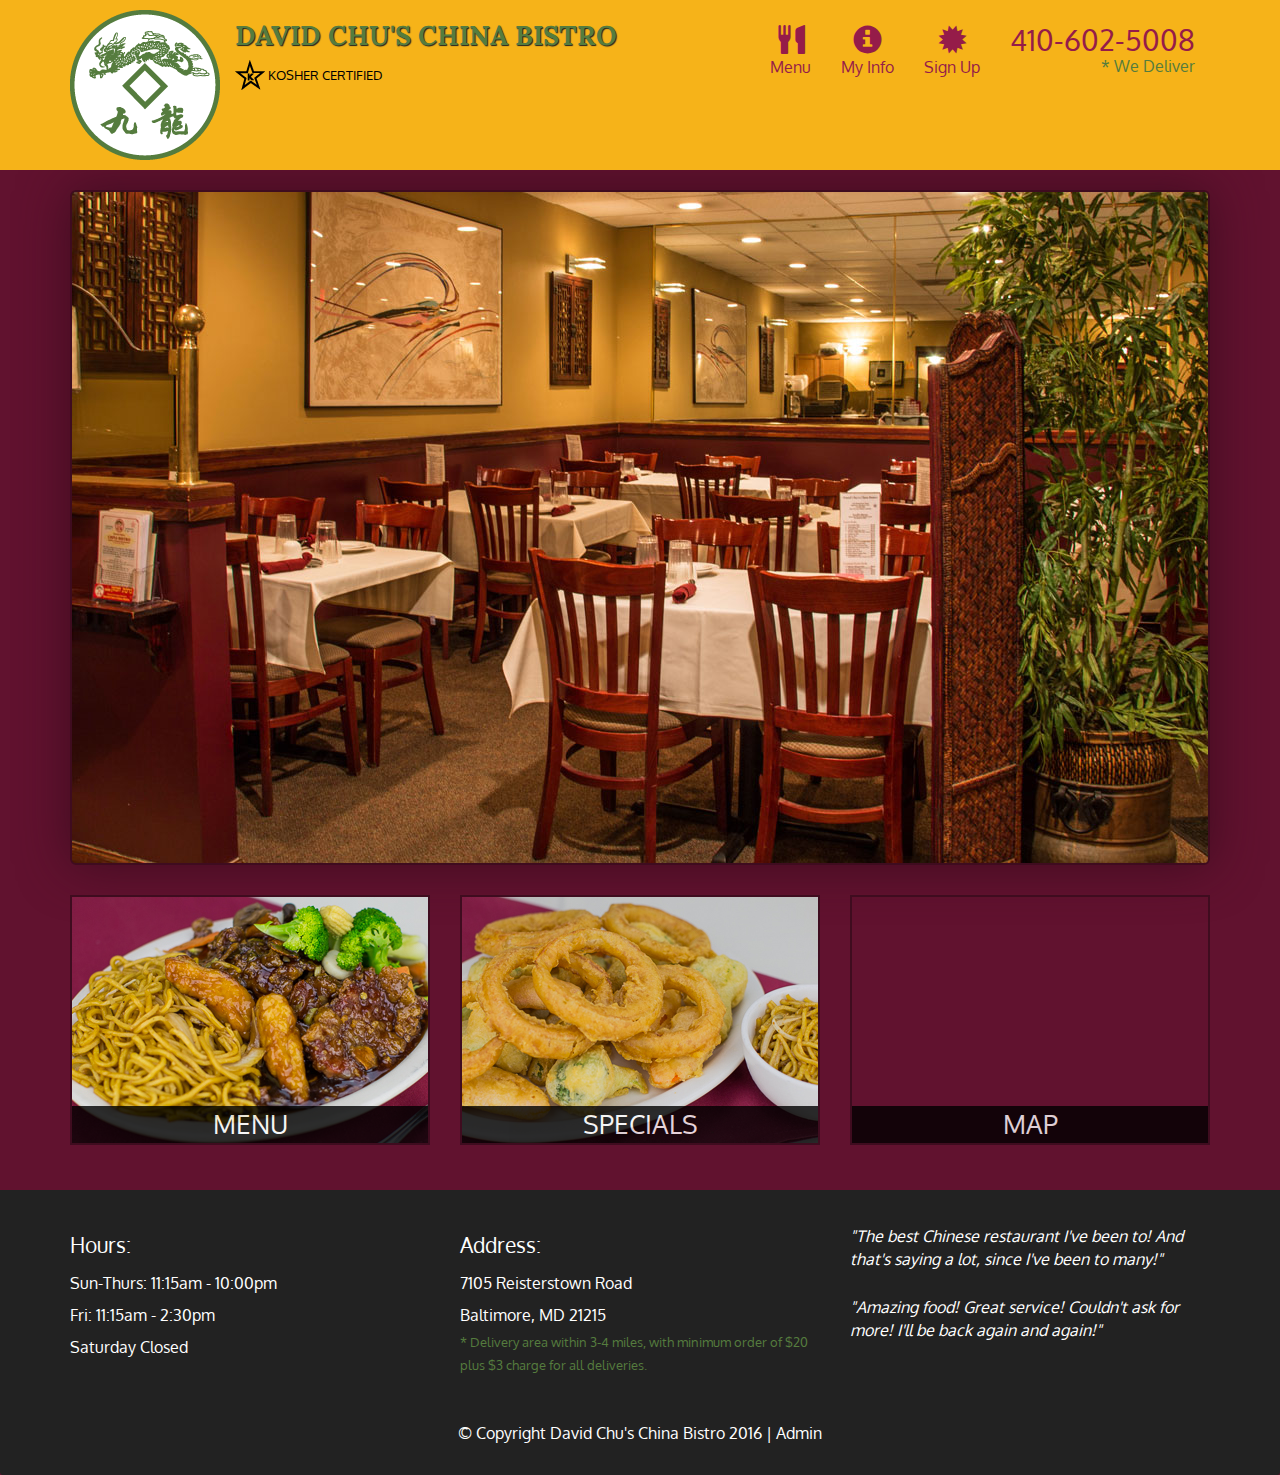
<file: module10-solution/index.html>
<!DOCTYPE html>
<html lang="en">

<head>
  <meta charset="utf-8">
  <meta http-equiv="X-UA-Compatible" content="IE=edge">
  <meta name="viewport" content="width=device-width, initial-scale=1">
  <title>David Chu's China Bistro</title>
  <link href='https://fonts.googleapis.com/css?family=Oxygen:400,300,700' rel='stylesheet' type='text/css'>
  <link href='https://fonts.googleapis.com/css?family=Lora' rel='stylesheet' type='text/css'>
  <link rel="stylesheet" href="css/bootstrap.min.css">
  <link rel="stylesheet" href="css/restaurant.css">
  <link rel="stylesheet" href="css/common.css">
</head>

<body ng-app="restaurant" ng-strict-di>

  <!-- Fixed position loading indicator -->
  <loading class="loading-indicator"></loading>

  <header>
    <nav id="header-nav" class="navbar navbar-default">
      <div class="container">
        <div class="navbar-header">
          <a href="index.html" class="pull-left visible-md visible-lg">
            <div id="logo-img" alt="Logo image"></div>
          </a>

          <div class="navbar-brand">
            <a href="index.html">
              <h1>David Chu's China Bistro</h1>
            </a>
            <p>
              <img src="images/star-k-logo.png" alt="Kosher certification">
              <span>Kosher Certified</span>
            </p>
          </div>

          <button id="navbarToggle" type="button" class="navbar-toggle collapsed" data-toggle="collapse"
            data-target="#collapsable-nav" aria-expanded="false">
            <span class="sr-only">Toggle navigation</span>
            <span class="icon-bar"></span>
            <span class="icon-bar"></span>
            <span class="icon-bar"></span>
          </button>
        </div>

        <div id="collapsable-nav" class="collapse navbar-collapse">
          <ul id="nav-list" class="nav navbar-nav navbar-right">
            <li id="navHomeButton" class="visible-xs">
              <a href="index.html">
                <span class="glyphicon glyphicon-home"></span> Home</a>
            </li>
            <li id="navMenuButton" ui-sref-active="active">
              <a ui-sref="public.menu">
                <span class="glyphicon glyphicon-cutlery"></span><br class="hidden-xs"> Menu</a>
            </li>
            <li>
              <a ui-sref="public.myinfo">
                <span class="glyphicon glyphicon-info-sign"></span><br class="hidden-xs"> My Info</a>
            </li>
            <li>
              <a ui-sref="public.signup">
                <span class="glyphicon glyphicon-certificate"></span><br class="hidden-xs"> Sign Up</a>
            </li>
            <li id="phone" class="hidden-xs">
              <a href="tel:410-602-5008">
                <span>410-602-5008</span></a>
              <div>* We Deliver</div>
            </li>
          </ul><!-- #nav-list -->
        </div><!-- .collapse .navbar-collapse -->
      </div><!-- .container -->
    </nav><!-- #header-nav -->
  </header>

  <div id="call-btn" class="visible-xs">
    <a class="btn" href="tel:410-602-5008">
      <span class="glyphicon glyphicon-earphone"></span>
      410-602-5008
    </a>
  </div>
  <div id="xs-deliver" class="text-center visible-xs">* We Deliver</div>

  <ui-view>
    <div class="text-center initial-loading">
      <h2>Loading Site...</h2>
    </div>
  </ui-view>

  <footer class="panel-footer">
    <div class="container">
      <div class="row">
        <section id="hours" class="col-sm-4">
          <span>Hours:</span><br>
          Sun-Thurs: 11:15am - 10:00pm<br>
          Fri: 11:15am - 2:30pm<br>
          Saturday Closed
          <hr class="visible-xs">
        </section>
        <section id="address" class="col-sm-4">
          <span>Address:</span><br>
          7105 Reisterstown Road<br>
          Baltimore, MD 21215
          <p>* Delivery area within 3-4 miles, with minimum order of $20 plus $3 charge for all deliveries.</p>
          <hr class="visible-xs">
        </section>
        <section id="testimonials" class="col-sm-4">
          <p>"The best Chinese restaurant I've been to! And that's saying a lot, since I've been to many!"</p>
          <p>"Amazing food! Great service! Couldn't ask for more! I'll be back again and again!"</p>
        </section>
      </div>
      <div class="text-center">
        &copy; Copyright David Chu's China Bistro 2016 |
        <a ui-sref="admin.auth">Admin</a></div>
    </div>
  </footer>

  <!-- Libs -->
  <script src="lib/jquery-2.1.4.min.js"></script>
  <script src="lib/bootstrap.min.js"></script>
  <script src="lib/angular.min.js"></script>
  <script src="lib/angular-ui-router.min.js"></script>

  <!-- Main Restaurant Module -->
  <script src="src/restaurant.module.js"></script>

  <!-- Common Module -->
  <script src="src/common/common.module.js"></script>
  <script src="src/common/loading/loading.component.js"></script>
  <script src="src/common/loading/loading.interceptor.js"></script>
  <script src="src/common/menu.service.js"></script>
  <script src="src/common/user.service.js"></script>

  <!-- Public Module -->
  <script src="src/public/public.module.js"></script>
  <script src="src/public/public.routes.js"></script>
  <script src="src/public/menu/menu.controller.js"></script>
  <script src="src/public/menu-category/menu-category.component.js"></script>
  <script src="src/public/menu-items/menu-items.controller.js"></script>
  <script src="src/public/menu-item/menu-item.component.js"></script>
  <script src="src/public/signup/signup.controller.js"></script>
  <script src="src/public/signup/favorite-dish.directive.js"></script>
  <script src="src/public/my-info/my-info.controller.js"></script>

</body>

</html>
</file>
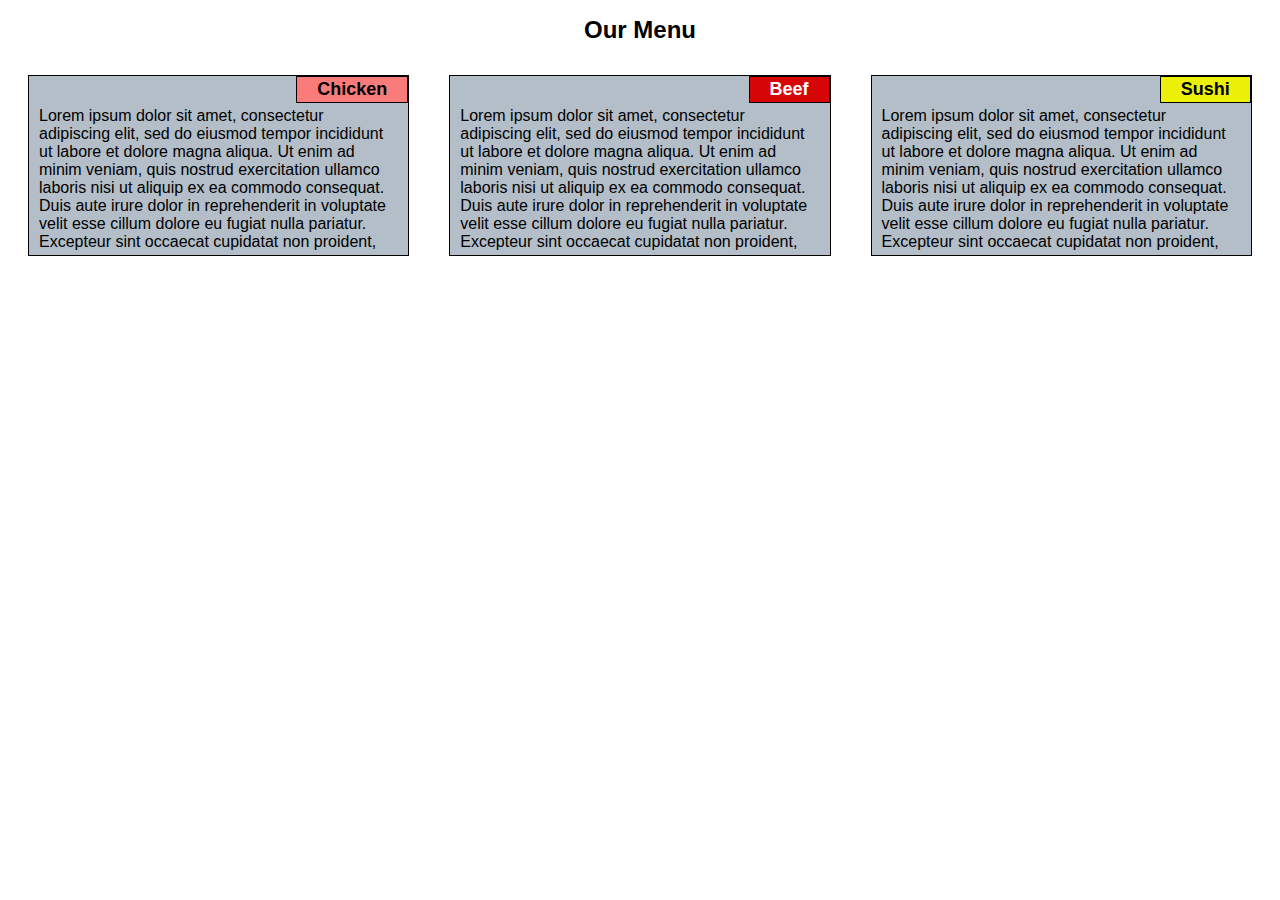
<file: module2-solution/index.html>
<!DOCTYPE html>
<html lang="en">

<head>
    <meta charset="utf-8">
    <meta name="viewport" content="width=device-width, initial-scale=1">
    <title>Assignment Solution for Module 2</title>
    <link rel="stylesheet" href="css/styles.css">
</head>

<body>
    <h1 class="title">Our Menu</h1>
    <h1 class="mobile-title">Categories</h1>
    <div class="row">
        <div class="col col-lg-4 col-md-6 col-sm-12">
            <section>
                <h2 class="header-1">Chicken<span class="mobile-header"> seasoned, breaded, pan fried, and wrapped in bacon with asparagus</span></h2>
                <p class="content">Lorem ipsum dolor sit amet, consectetur adipiscing elit, sed do eiusmod tempor
                    incididunt ut labore et dolore magna aliqua. Ut enim ad minim veniam, quis nostrud exercitation
                    ullamco laboris nisi ut aliquip ex ea commodo consequat. Duis aute irure dolor in reprehenderit in
                    voluptate velit esse cillum dolore eu fugiat nulla pariatur. Excepteur sint occaecat cupidatat non
                    proident, sunt in culpa qui officia deserunt mollit anim id est laborum.Lorem ipsum dolor sit amet, consectetur adipiscing elit, sed do eiusmod tempor
                    incididunt ut labore et dolore magna aliqua. Ut enim ad minim veniam, quis nostrud exercitation
                    ullamco laboris nisi ut aliquip ex ea commodo consequat. Duis aute irure dolor in reprehenderit in
                    voluptate velit esse cillum dolore eu fugiat nulla pariatur. Excepteur sint occaecat cupidatat non
                    proident, sunt in culpa qui officia deserunt mollit anim id est laborum. Lorem ipsum dolor sit amet, consectetur adipiscing elit, sed do eiusmod tempor
                    incididunt ut labore et dolore magna aliqua. Ut enim ad minim veniam, quis nostrud exercitation
                    ullamco laboris nisi ut aliquip ex ea commodo consequat. Duis aute irure dolor in reprehenderit in
                    voluptate velit esse cillum dolore eu fugiat nulla pariatur. Excepteur sint occaecat cupidatat non
                    proident, sunt in culpa qui officia deserunt mollit anim id est laborum.Lorem ipsum dolor sit amet, consectetur adipiscing elit, sed do eiusmod tempor
                    incididunt ut labore et dolore magna aliqua. Ut enim ad minim veniam, quis nostrud exercitation
                    ullamco laboris nisi ut aliquip ex ea commodo consequat. Duis aute irure dolor in reprehenderit in
                    voluptate velit esse cillum dolore eu fugiat nulla pariatur. Excepteur sint occaecat cupidatat non
                    proident, sunt in culpa qui officia deserunt mollit anim id est laborum.</p>
            </section>
        </div>
        <div class="col col-lg-4 col-md-6 col-sm-12">
            <section>
                <h2 class="header-2">Beef<span class="mobile-header"> marinated and seasoned with garlic and parmesan cheese mashed potatoes</span></h2>
                <p class="content">Lorem ipsum dolor sit amet, consectetur adipiscing elit, sed do eiusmod tempor
                    incididunt ut labore et dolore magna aliqua. Ut enim ad minim veniam, quis nostrud exercitation
                    ullamco laboris nisi ut aliquip ex ea commodo consequat. Duis aute irure dolor in reprehenderit in
                    voluptate velit esse cillum dolore eu fugiat nulla pariatur. Excepteur sint occaecat cupidatat non
                    proident, sunt in culpa qui officia deserunt mollit anim id est laborum.Lorem ipsum dolor sit amet, consectetur adipiscing elit, sed do eiusmod tempor
                    incididunt ut labore et dolore magna aliqua. Ut enim ad minim veniam, quis nostrud exercitation
                    ullamco laboris nisi ut aliquip ex ea commodo consequat. Duis aute irure dolor in reprehenderit in
                    voluptate velit esse cillum dolore eu fugiat nulla pariatur. Excepteur sint occaecat cupidatat non
                    proident, sunt in culpa qui officia deserunt mollit anim id est laborum. Lorem ipsum dolor sit amet, consectetur adipiscing elit, sed do eiusmod tempor
                    incididunt ut labore et dolore magna aliqua. Ut enim ad minim veniam, quis nostrud exercitation
                    ullamco laboris nisi ut aliquip ex ea commodo consequat. Duis aute irure dolor in reprehenderit in
                    voluptate velit esse cillum dolore eu fugiat nulla pariatur. Excepteur sint occaecat cupidatat non
                    proident, sunt in culpa qui officia deserunt mollit anim id est laborum.Lorem ipsum dolor sit amet, consectetur adipiscing elit, sed do eiusmod tempor
                    incididunt ut labore et dolore magna aliqua. Ut enim ad minim veniam, quis nostrud exercitation
                    ullamco laboris nisi ut aliquip ex ea commodo consequat. Duis aute irure dolor in reprehenderit in
                    voluptate velit esse cillum dolore eu fugiat nulla pariatur. Excepteur sint occaecat cupidatat non
                    proident, sunt in culpa qui officia deserunt mollit anim id est laborum.</p>
            </section>
        </div>
        <div class="col col-lg-4 col-md-12 col-sm-12">
            <section>
                <h2 class="header-3">Sushi<span class="mobile-header"> wrapped in brown rice with salmon and eggs on top</span></h2>
                <p class="content">Lorem ipsum dolor sit amet, consectetur adipiscing elit, sed do eiusmod tempor
                    incididunt ut labore et dolore magna aliqua. Ut enim ad minim veniam, quis nostrud exercitation
                    ullamco laboris nisi ut aliquip ex ea commodo consequat. Duis aute irure dolor in reprehenderit in
                    voluptate velit esse cillum dolore eu fugiat nulla pariatur. Excepteur sint occaecat cupidatat non
                    proident, sunt in culpa qui officia deserunt mollit anim id est laborum.Lorem ipsum dolor sit amet, consectetur adipiscing elit, sed do eiusmod tempor
                    incididunt ut labore et dolore magna aliqua. Ut enim ad minim veniam, quis nostrud exercitation
                    ullamco laboris nisi ut aliquip ex ea commodo consequat. Duis aute irure dolor in reprehenderit in
                    voluptate velit esse cillum dolore eu fugiat nulla pariatur. Excepteur sint occaecat cupidatat non
                    proident, sunt in culpa qui officia deserunt mollit anim id est laborum. Lorem ipsum dolor sit amet, consectetur adipiscing elit, sed do eiusmod tempor
                    incididunt ut labore et dolore magna aliqua. Ut enim ad minim veniam, quis nostrud exercitation
                    ullamco laboris nisi ut aliquip ex ea commodo consequat. Duis aute irure dolor in reprehenderit in
                    voluptate velit esse cillum dolore eu fugiat nulla pariatur. Excepteur sint occaecat cupidatat non
                    proident, sunt in culpa qui officia deserunt mollit anim id est laborum.Lorem ipsum dolor sit amet, consectetur adipiscing elit, sed do eiusmod tempor
                    incididunt ut labore et dolore magna aliqua. Ut enim ad minim veniam, quis nostrud exercitation
                    ullamco laboris nisi ut aliquip ex ea commodo consequat. Duis aute irure dolor in reprehenderit in
                    voluptate velit esse cillum dolore eu fugiat nulla pariatur. Excepteur sint occaecat cupidatat non
                    proident, sunt in culpa qui officia deserunt mollit anim id est laborum.</p>
            </section>
        </div>
    </div>
</body>

</html>
</file>
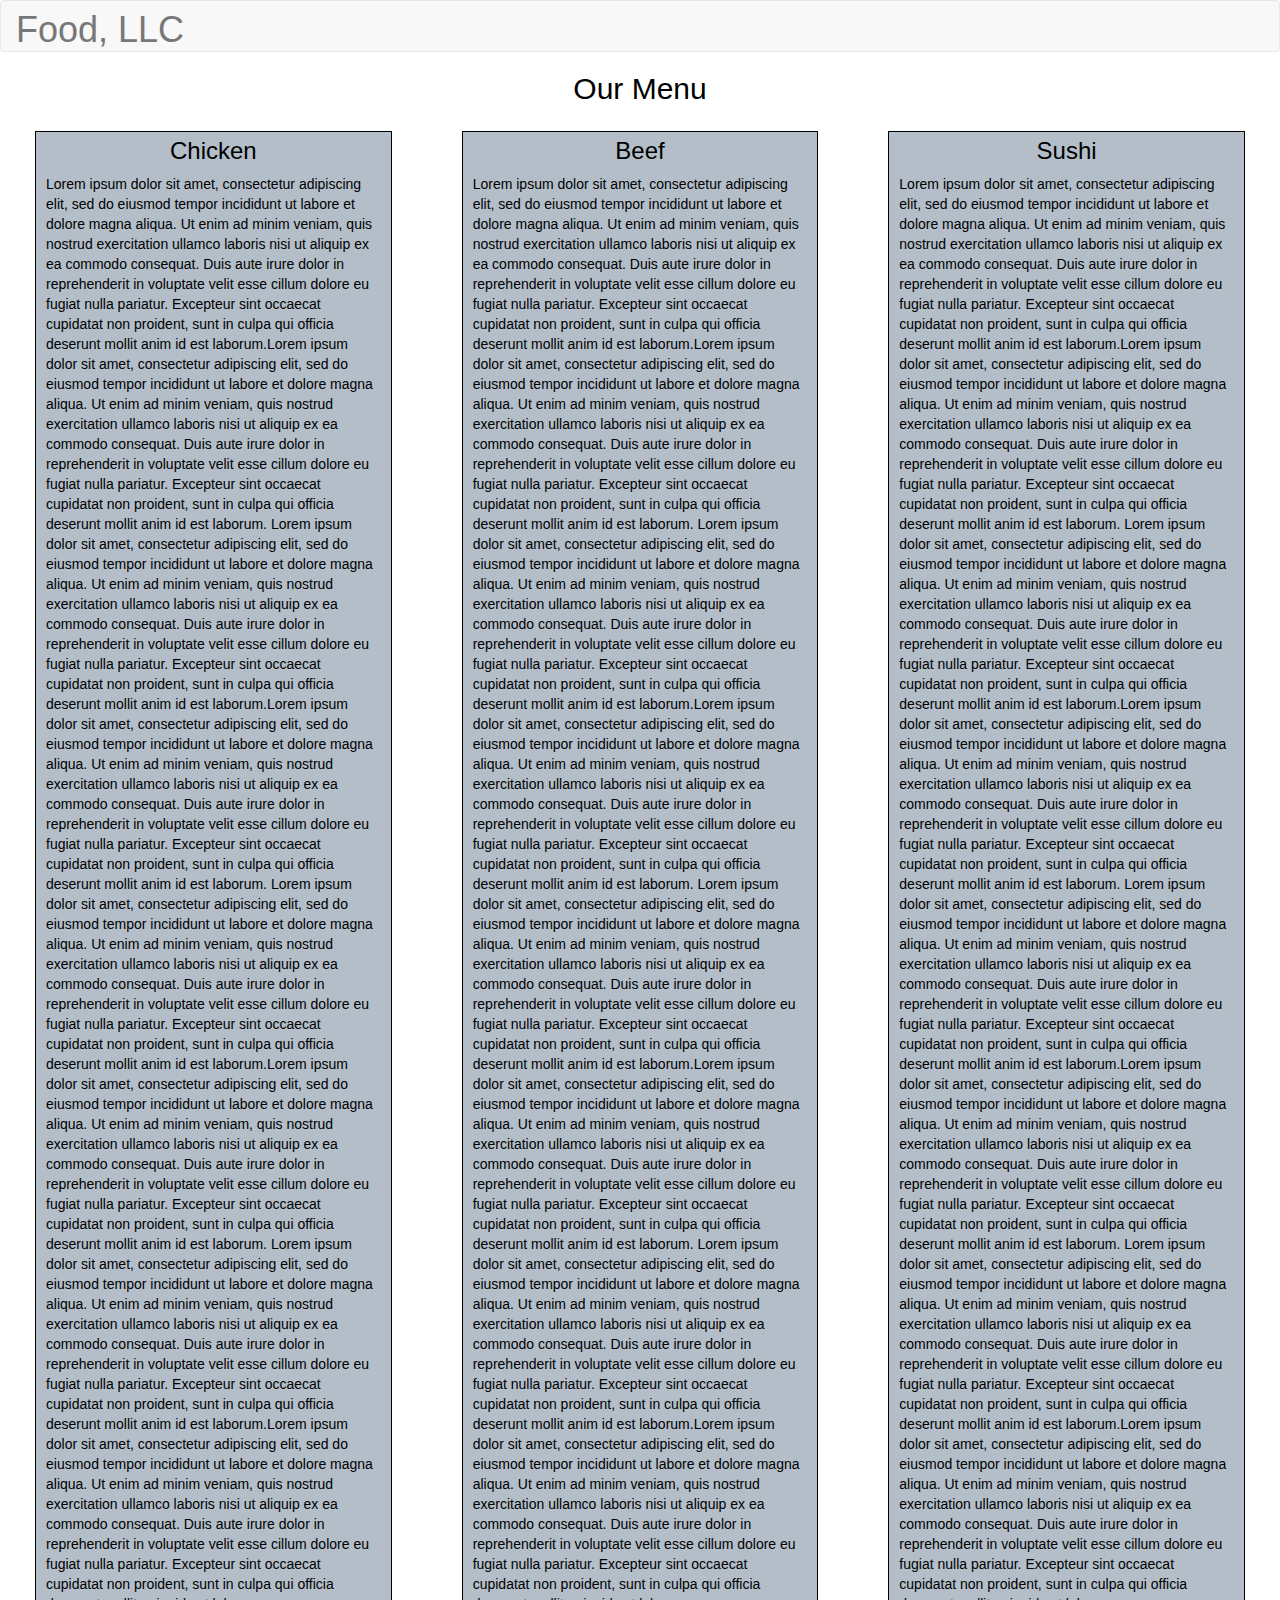
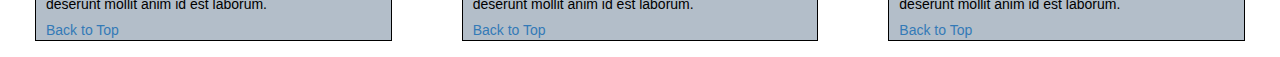
<file: module3-solution/index.html>
<!DOCTYPE html>
<html lang="en">

<head>
    <meta charset="utf-8">
    <meta http-equiv="X-UA-Compatible" content="IE=edge">
    <meta name="viewport" content="width=device-width, initial-scale=1">
    <title>Assignment 3 Solution</title>
    <link rel="stylesheet" href="css/bootstrap.min.css">
    <link rel="stylesheet" href="css/styles.css">
</head>

<body>
    <header>
        <nav class="navbar navbar-default">
            <div class="container-fluid">
                <div class="navbar-header">
                    <div class="navbar-brand">
                        <h1>Food, LLC</h1>
                    </div>
                    <button type="button" class="navbar-toggle collapsed visible-xs" data-toggle="collapse"
                        data-target="#collapsable-nav" aria-expanded="false">
                        <span class="sr-only">Toggle navigation</span>
                        <span class="icon-bar"></span>
                        <span class="icon-bar"></span>
                        <span class="icon-bar"></span>
                    </button>
                </div>
                <div id="collapsable-nav" class="collapse navbar-collapse">
                    <ul id="nav-list" class="nav navbar-nav navbar-right visible-xs">
                        <li>
                            <a href="#header-chicken" class="text-center">Chicken</a>
                            <hr>
                        </li>
                        <li>
                            <a href="#header-beef" class="text-center">Beef</a>
                            <hr>
                        </li>
                        <li>
                            <a href="#header-sushi" class="text-center">Sushi</a>
                        </li>
                    </ul>
                </div>
            </div>
        </nav>
    </header>

    <div class="container-fluid">
        <h2 id="header-menu" class="text-center">Our Menu</h2>
        <div class="row">
            <div class="col-md-4 col-sm-6 col-xs-12">
                <section>
                    <h3 id="header-chicken" class="text-center">Chicken</h3>
                    <p>Lorem ipsum dolor sit amet, consectetur adipiscing elit, sed do eiusmod tempor
                        incididunt ut labore et dolore magna aliqua. Ut enim ad minim veniam, quis nostrud exercitation
                        ullamco laboris nisi ut aliquip ex ea commodo consequat. Duis aute irure dolor in reprehenderit
                        in
                        voluptate velit esse cillum dolore eu fugiat nulla pariatur. Excepteur sint occaecat cupidatat
                        non
                        proident, sunt in culpa qui officia deserunt mollit anim id est laborum.Lorem ipsum dolor sit
                        amet,
                        consectetur adipiscing elit, sed do eiusmod tempor
                        incididunt ut labore et dolore magna aliqua. Ut enim ad minim veniam, quis nostrud exercitation
                        ullamco laboris nisi ut aliquip ex ea commodo consequat. Duis aute irure dolor in reprehenderit
                        in
                        voluptate velit esse cillum dolore eu fugiat nulla pariatur. Excepteur sint occaecat cupidatat
                        non
                        proident, sunt in culpa qui officia deserunt mollit anim id est laborum. Lorem ipsum dolor sit
                        amet,
                        consectetur adipiscing elit, sed do eiusmod tempor
                        incididunt ut labore et dolore magna aliqua. Ut enim ad minim veniam, quis nostrud exercitation
                        ullamco laboris nisi ut aliquip ex ea commodo consequat. Duis aute irure dolor in reprehenderit
                        in
                        voluptate velit esse cillum dolore eu fugiat nulla pariatur. Excepteur sint occaecat cupidatat
                        non
                        proident, sunt in culpa qui officia deserunt mollit anim id est laborum.Lorem ipsum dolor sit
                        amet,
                        consectetur adipiscing elit, sed do eiusmod tempor
                        incididunt ut labore et dolore magna aliqua. Ut enim ad minim veniam, quis nostrud exercitation
                        ullamco laboris nisi ut aliquip ex ea commodo consequat. Duis aute irure dolor in reprehenderit
                        in
                        voluptate velit esse cillum dolore eu fugiat nulla pariatur. Excepteur sint occaecat cupidatat
                        non
                        proident, sunt in culpa qui officia deserunt mollit anim id est laborum.
                        Lorem ipsum dolor sit amet, consectetur adipiscing elit, sed do eiusmod tempor
                        incididunt ut labore et dolore magna aliqua. Ut enim ad minim veniam, quis nostrud exercitation
                        ullamco laboris nisi ut aliquip ex ea commodo consequat. Duis aute irure dolor in reprehenderit
                        in
                        voluptate velit esse cillum dolore eu fugiat nulla pariatur. Excepteur sint occaecat cupidatat
                        non
                        proident, sunt in culpa qui officia deserunt mollit anim id est laborum.Lorem ipsum dolor sit
                        amet,
                        consectetur adipiscing elit, sed do eiusmod tempor
                        incididunt ut labore et dolore magna aliqua. Ut enim ad minim veniam, quis nostrud exercitation
                        ullamco laboris nisi ut aliquip ex ea commodo consequat. Duis aute irure dolor in reprehenderit
                        in
                        voluptate velit esse cillum dolore eu fugiat nulla pariatur. Excepteur sint occaecat cupidatat
                        non
                        proident, sunt in culpa qui officia deserunt mollit anim id est laborum. Lorem ipsum dolor sit
                        amet,
                        consectetur adipiscing elit, sed do eiusmod tempor
                        incididunt ut labore et dolore magna aliqua. Ut enim ad minim veniam, quis nostrud exercitation
                        ullamco laboris nisi ut aliquip ex ea commodo consequat. Duis aute irure dolor in reprehenderit
                        in
                        voluptate velit esse cillum dolore eu fugiat nulla pariatur. Excepteur sint occaecat cupidatat
                        non
                        proident, sunt in culpa qui officia deserunt mollit anim id est laborum.Lorem ipsum dolor sit
                        amet,
                        consectetur adipiscing elit, sed do eiusmod tempor
                        incididunt ut labore et dolore magna aliqua. Ut enim ad minim veniam, quis nostrud exercitation
                        ullamco laboris nisi ut aliquip ex ea commodo consequat. Duis aute irure dolor in reprehenderit
                        in
                        voluptate velit esse cillum dolore eu fugiat nulla pariatur. Excepteur sint occaecat cupidatat
                        non
                        proident, sunt in culpa qui officia deserunt mollit anim id est laborum.</p>
                    <a href="#header-menu">Back to Top</a>
                </section>
            </div>
            <div class="col-md-4 col-sm-6 col-xs-12">
                <section>
                    <h3 id="header-beef" class="text-center">Beef</h3>
                    <p>Lorem ipsum dolor sit amet, consectetur adipiscing elit, sed do eiusmod tempor
                        incididunt ut labore et dolore magna aliqua. Ut enim ad minim veniam, quis nostrud exercitation
                        ullamco laboris nisi ut aliquip ex ea commodo consequat. Duis aute irure dolor in reprehenderit
                        in
                        voluptate velit esse cillum dolore eu fugiat nulla pariatur. Excepteur sint occaecat cupidatat
                        non
                        proident, sunt in culpa qui officia deserunt mollit anim id est laborum.Lorem ipsum dolor sit
                        amet,
                        consectetur adipiscing elit, sed do eiusmod tempor
                        incididunt ut labore et dolore magna aliqua. Ut enim ad minim veniam, quis nostrud exercitation
                        ullamco laboris nisi ut aliquip ex ea commodo consequat. Duis aute irure dolor in reprehenderit
                        in
                        voluptate velit esse cillum dolore eu fugiat nulla pariatur. Excepteur sint occaecat cupidatat
                        non
                        proident, sunt in culpa qui officia deserunt mollit anim id est laborum. Lorem ipsum dolor sit
                        amet,
                        consectetur adipiscing elit, sed do eiusmod tempor
                        incididunt ut labore et dolore magna aliqua. Ut enim ad minim veniam, quis nostrud exercitation
                        ullamco laboris nisi ut aliquip ex ea commodo consequat. Duis aute irure dolor in reprehenderit
                        in
                        voluptate velit esse cillum dolore eu fugiat nulla pariatur. Excepteur sint occaecat cupidatat
                        non
                        proident, sunt in culpa qui officia deserunt mollit anim id est laborum.Lorem ipsum dolor sit
                        amet,
                        consectetur adipiscing elit, sed do eiusmod tempor
                        incididunt ut labore et dolore magna aliqua. Ut enim ad minim veniam, quis nostrud exercitation
                        ullamco laboris nisi ut aliquip ex ea commodo consequat. Duis aute irure dolor in reprehenderit
                        in
                        voluptate velit esse cillum dolore eu fugiat nulla pariatur. Excepteur sint occaecat cupidatat
                        non
                        proident, sunt in culpa qui officia deserunt mollit anim id est laborum.
                        Lorem ipsum dolor sit amet, consectetur adipiscing elit, sed do eiusmod tempor
                        incididunt ut labore et dolore magna aliqua. Ut enim ad minim veniam, quis nostrud exercitation
                        ullamco laboris nisi ut aliquip ex ea commodo consequat. Duis aute irure dolor in reprehenderit
                        in
                        voluptate velit esse cillum dolore eu fugiat nulla pariatur. Excepteur sint occaecat cupidatat
                        non
                        proident, sunt in culpa qui officia deserunt mollit anim id est laborum.Lorem ipsum dolor sit
                        amet,
                        consectetur adipiscing elit, sed do eiusmod tempor
                        incididunt ut labore et dolore magna aliqua. Ut enim ad minim veniam, quis nostrud exercitation
                        ullamco laboris nisi ut aliquip ex ea commodo consequat. Duis aute irure dolor in reprehenderit
                        in
                        voluptate velit esse cillum dolore eu fugiat nulla pariatur. Excepteur sint occaecat cupidatat
                        non
                        proident, sunt in culpa qui officia deserunt mollit anim id est laborum. Lorem ipsum dolor sit
                        amet,
                        consectetur adipiscing elit, sed do eiusmod tempor
                        incididunt ut labore et dolore magna aliqua. Ut enim ad minim veniam, quis nostrud exercitation
                        ullamco laboris nisi ut aliquip ex ea commodo consequat. Duis aute irure dolor in reprehenderit
                        in
                        voluptate velit esse cillum dolore eu fugiat nulla pariatur. Excepteur sint occaecat cupidatat
                        non
                        proident, sunt in culpa qui officia deserunt mollit anim id est laborum.Lorem ipsum dolor sit
                        amet,
                        consectetur adipiscing elit, sed do eiusmod tempor
                        incididunt ut labore et dolore magna aliqua. Ut enim ad minim veniam, quis nostrud exercitation
                        ullamco laboris nisi ut aliquip ex ea commodo consequat. Duis aute irure dolor in reprehenderit
                        in
                        voluptate velit esse cillum dolore eu fugiat nulla pariatur. Excepteur sint occaecat cupidatat
                        non
                        proident, sunt in culpa qui officia deserunt mollit anim id est laborum.</p>
                    <a href="#header-menu">Back to Top</a>
                </section>
            </div>

            <div class="col-md-4 col-sm-12 col-xs-12">
                <section>
                    <h3 id="header-sushi" class="text-center">Sushi</h3>
                    <p>Lorem ipsum dolor sit amet, consectetur adipiscing elit, sed do eiusmod tempor
                        incididunt ut labore et dolore magna aliqua. Ut enim ad minim veniam, quis nostrud exercitation
                        ullamco laboris nisi ut aliquip ex ea commodo consequat. Duis aute irure dolor in reprehenderit
                        in
                        voluptate velit esse cillum dolore eu fugiat nulla pariatur. Excepteur sint occaecat cupidatat
                        non
                        proident, sunt in culpa qui officia deserunt mollit anim id est laborum.Lorem ipsum dolor sit
                        amet,
                        consectetur adipiscing elit, sed do eiusmod tempor
                        incididunt ut labore et dolore magna aliqua. Ut enim ad minim veniam, quis nostrud exercitation
                        ullamco laboris nisi ut aliquip ex ea commodo consequat. Duis aute irure dolor in reprehenderit
                        in
                        voluptate velit esse cillum dolore eu fugiat nulla pariatur. Excepteur sint occaecat cupidatat
                        non
                        proident, sunt in culpa qui officia deserunt mollit anim id est laborum. Lorem ipsum dolor sit
                        amet,
                        consectetur adipiscing elit, sed do eiusmod tempor
                        incididunt ut labore et dolore magna aliqua. Ut enim ad minim veniam, quis nostrud exercitation
                        ullamco laboris nisi ut aliquip ex ea commodo consequat. Duis aute irure dolor in reprehenderit
                        in
                        voluptate velit esse cillum dolore eu fugiat nulla pariatur. Excepteur sint occaecat cupidatat
                        non
                        proident, sunt in culpa qui officia deserunt mollit anim id est laborum.Lorem ipsum dolor sit
                        amet,
                        consectetur adipiscing elit, sed do eiusmod tempor
                        incididunt ut labore et dolore magna aliqua. Ut enim ad minim veniam, quis nostrud exercitation
                        ullamco laboris nisi ut aliquip ex ea commodo consequat. Duis aute irure dolor in reprehenderit
                        in
                        voluptate velit esse cillum dolore eu fugiat nulla pariatur. Excepteur sint occaecat cupidatat
                        non
                        proident, sunt in culpa qui officia deserunt mollit anim id est laborum.
                        Lorem ipsum dolor sit amet, consectetur adipiscing elit, sed do eiusmod tempor
                        incididunt ut labore et dolore magna aliqua. Ut enim ad minim veniam, quis nostrud exercitation
                        ullamco laboris nisi ut aliquip ex ea commodo consequat. Duis aute irure dolor in reprehenderit
                        in
                        voluptate velit esse cillum dolore eu fugiat nulla pariatur. Excepteur sint occaecat cupidatat
                        non
                        proident, sunt in culpa qui officia deserunt mollit anim id est laborum.Lorem ipsum dolor sit
                        amet,
                        consectetur adipiscing elit, sed do eiusmod tempor
                        incididunt ut labore et dolore magna aliqua. Ut enim ad minim veniam, quis nostrud exercitation
                        ullamco laboris nisi ut aliquip ex ea commodo consequat. Duis aute irure dolor in reprehenderit
                        in
                        voluptate velit esse cillum dolore eu fugiat nulla pariatur. Excepteur sint occaecat cupidatat
                        non
                        proident, sunt in culpa qui officia deserunt mollit anim id est laborum. Lorem ipsum dolor sit
                        amet,
                        consectetur adipiscing elit, sed do eiusmod tempor
                        incididunt ut labore et dolore magna aliqua. Ut enim ad minim veniam, quis nostrud exercitation
                        ullamco laboris nisi ut aliquip ex ea commodo consequat. Duis aute irure dolor in reprehenderit
                        in
                        voluptate velit esse cillum dolore eu fugiat nulla pariatur. Excepteur sint occaecat cupidatat
                        non
                        proident, sunt in culpa qui officia deserunt mollit anim id est laborum.Lorem ipsum dolor sit
                        amet,
                        consectetur adipiscing elit, sed do eiusmod tempor
                        incididunt ut labore et dolore magna aliqua. Ut enim ad minim veniam, quis nostrud exercitation
                        ullamco laboris nisi ut aliquip ex ea commodo consequat. Duis aute irure dolor in reprehenderit
                        in
                        voluptate velit esse cillum dolore eu fugiat nulla pariatur. Excepteur sint occaecat cupidatat
                        non
                        proident, sunt in culpa qui officia deserunt mollit anim id est laborum.</p>
                    <a href="#header-menu">Back to Top</a>
                </section>
            </div>
        </div>
    </div>

    <!-- jQuery (Bootstrap JS plugins depend on it) -->
    <script src="js/jquery-1.11.3.min.js"></script>
    <script src="js/bootstrap.min.js"></script>
</body>

</html>
</file>
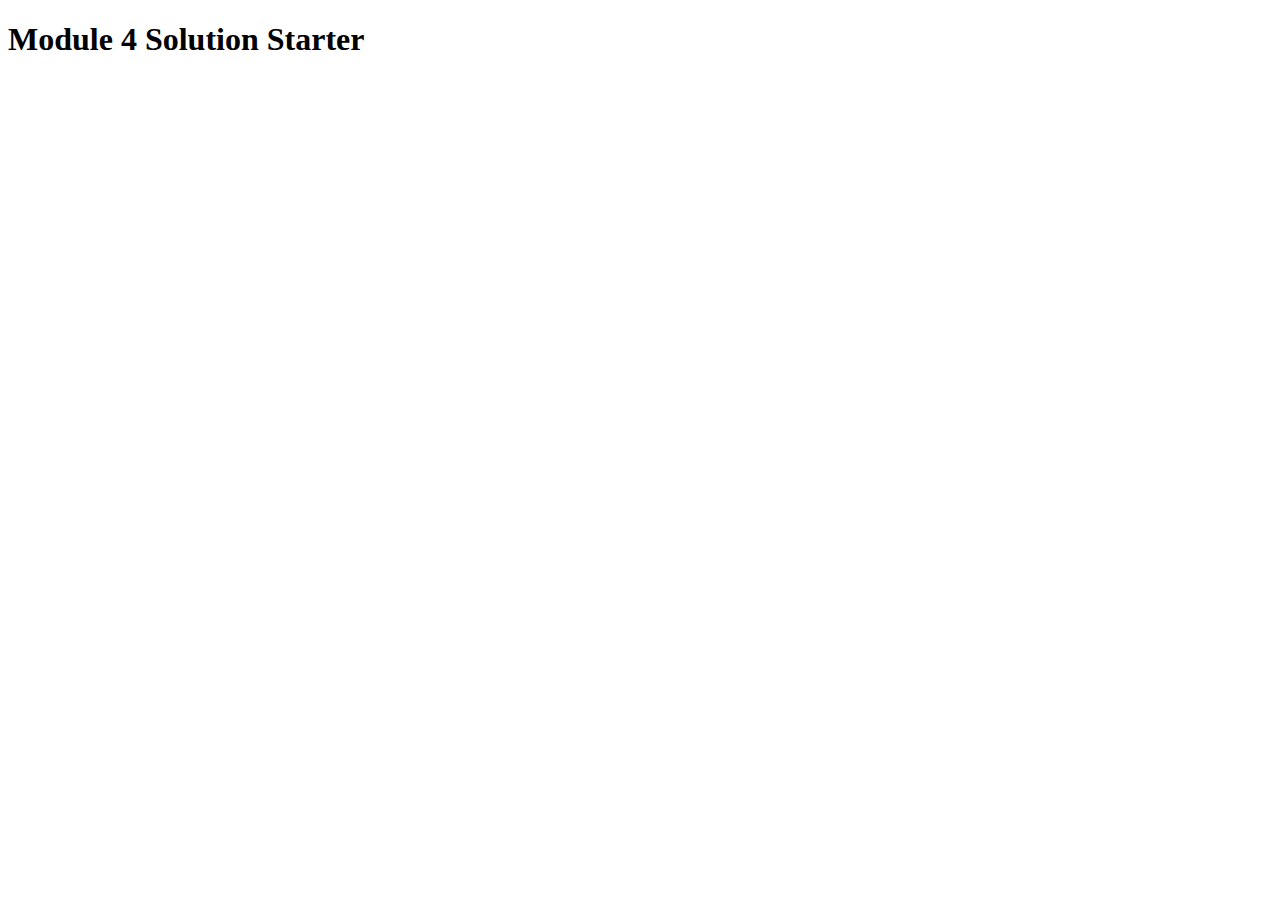
<file: module4-solution/index.html>
<!DOCTYPE html>
<html>
<head>
  <meta charset="utf-8">
  <title>Module 4 Solution Starter</title>
  <script>
    var names = []; // DO NOT REMOVE
  </script>
  <script src="SpeakHello.js"></script>
  <script src="SpeakGoodBye.js"></script>
  <script src="script.js"></script>
</head>
<body>
  <h1>Module 4 Solution Starter</h1>
</body>
</html>
</file>
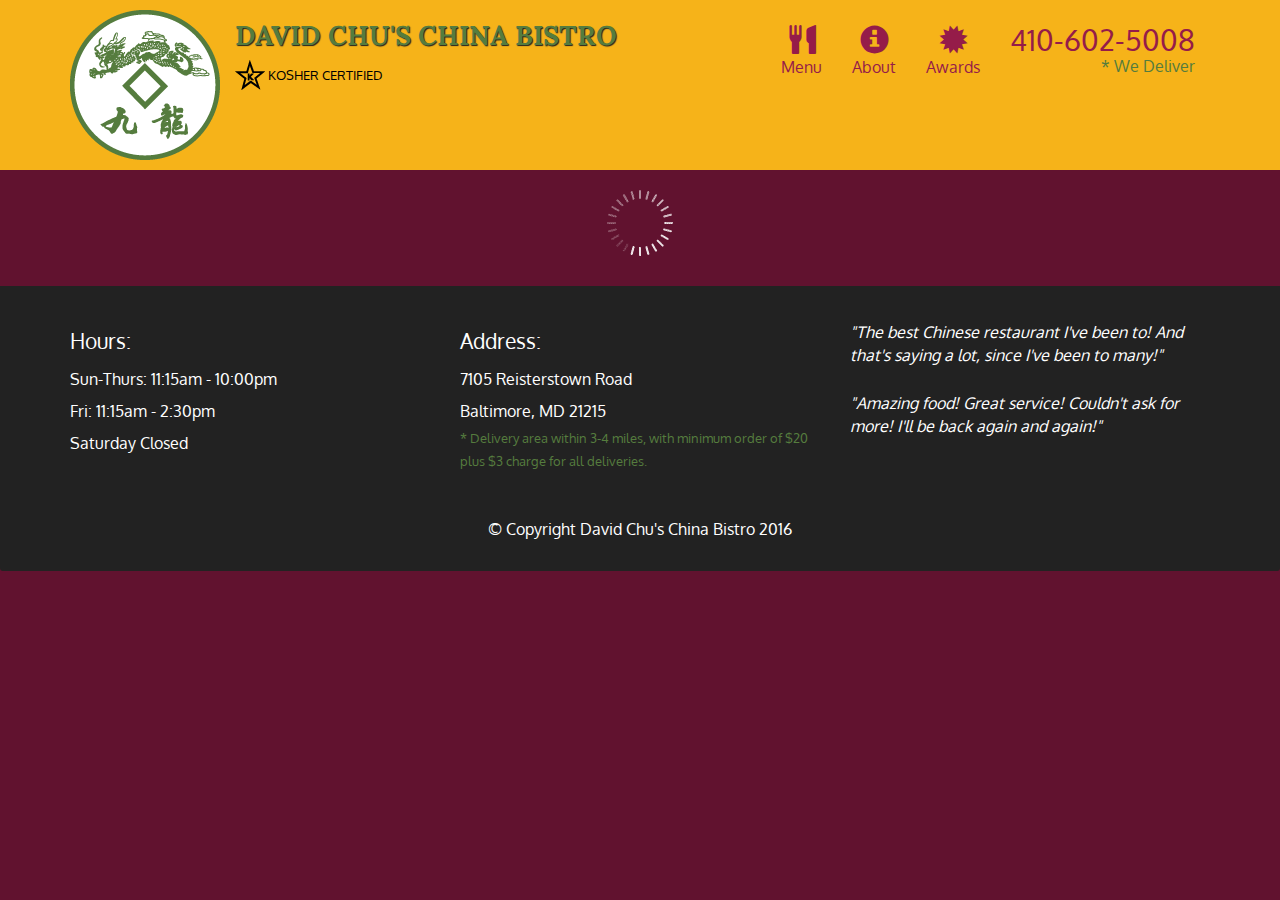
<file: module5-solution/index.html>
<!doctype html>
<html lang="en">
  <head>
    <meta charset="utf-8">
    <meta http-equiv="X-UA-Compatible" content="IE=edge">
    <meta name="viewport" content="width=device-width, initial-scale=1">
    <title>David Chu's China Bistro</title>
    <link rel="stylesheet" href="css/bootstrap.min.css">
    <link rel="stylesheet" href="css/styles.css">
    <link href='https://fonts.googleapis.com/css?family=Oxygen:400,300,700' rel='stylesheet' type='text/css'>
    <link href='https://fonts.googleapis.com/css?family=Lora' rel='stylesheet' type='text/css'>
    <link rel="stylesheet" href="fonts/font-awesome-4.7.0/css/font-awesome.min.css">
  </head>
<body>
  <header>
    <nav id="header-nav" class="navbar navbar-default">
      <div class="container">
        <div class="navbar-header">
          <a href="index.html" class="pull-left visible-md visible-lg">
            <div id="logo-img" alt="Logo image"></div>
          </a>

          <div class="navbar-brand">
            <a href="index.html"><h1>David Chu's China Bistro</h1></a>
            <p>
              <img src="images/star-k-logo.png" alt="Kosher certification">
              <span>Kosher Certified</span>
            </p>
          </div>

          <button id="navbarToggle" type="button" class="navbar-toggle collapsed" data-toggle="collapse" data-target="#collapsable-nav" aria-expanded="false">
            <span class="sr-only">Toggle navigation</span>
            <span class="icon-bar"></span>
            <span class="icon-bar"></span>
            <span class="icon-bar"></span>
          </button>
        </div>
        
        <div id="collapsable-nav" class="collapse navbar-collapse">
           <ul id="nav-list" class="nav navbar-nav navbar-right">
            <li id="navHomeButton" class="visible-xs active">
              <a href="index.html">
                <span class="glyphicon glyphicon-home"></span> Home</a>
            </li>
            <li id="navMenuButton">
              <a href="#" onclick="$dc.loadMenuCategories();">
                <span class="glyphicon glyphicon-cutlery"></span><br class="hidden-xs"> Menu</a>
            </li>
            <li id="navAboutButton">
              <a href="#" onclick="$dc.loadAbout();">
                <span class="glyphicon glyphicon-info-sign"></span><br class="hidden-xs"> About</a>
            </li>
            <li>
              <a href="#">
                <span class="glyphicon glyphicon-certificate"></span><br class="hidden-xs"> Awards</a>
            </li>
            <li id="phone" class="hidden-xs">
              <a href="tel:410-602-5008">
                <span>410-602-5008</span></a><div>* We Deliver</div>
            </li>
          </ul><!-- #nav-list -->
        </div><!-- .collapse .navbar-collapse -->
      </div><!-- .container -->
    </nav><!-- #header-nav -->
  </header>

  <div id="call-btn" class="visible-xs">
    <a class="btn" href="tel:410-602-5008">
    <span class="glyphicon glyphicon-earphone"></span>
    410-602-5008
    </a>
  </div>
  <div id="xs-deliver" class="text-center visible-xs">* We Deliver</div>

  <div id="main-content" class="container"></div>

  <footer class="panel-footer">
    <div class="container">
      <div class="row">
        <section id="hours" class="col-sm-4">
          <span>Hours:</span><br>
          Sun-Thurs: 11:15am - 10:00pm<br>
          Fri: 11:15am - 2:30pm<br>
          Saturday Closed
          <hr class="visible-xs">
        </section>
        <section id="address" class="col-sm-4">
          <span>Address:</span><br>
          7105 Reisterstown Road<br>
          Baltimore, MD 21215
          <p>* Delivery area within 3-4 miles, with minimum order of $20 plus $3 charge for all deliveries.</p>
          <hr class="visible-xs">
        </section>
        <section id="testimonials" class="col-sm-4">
          <p>"The best Chinese restaurant I've been to! And that's saying a lot, since I've been to many!"</p>
          <p>"Amazing food! Great service! Couldn't ask for more! I'll be back again and again!"</p>
        </section>
      </div>
      <div class="text-center">&copy; Copyright David Chu's China Bistro 2016</div>
    </div>
  </footer>

  <!-- jQuery (Bootstrap JS plugins depend on it) -->
  <script src="js/jquery-2.1.4.min.js"></script>
  <script src="js/bootstrap.min.js"></script>
  <script src="js/ajax-utils.js"></script>
  <script src="js/script.js"></script>
</body>
</html>
</file>
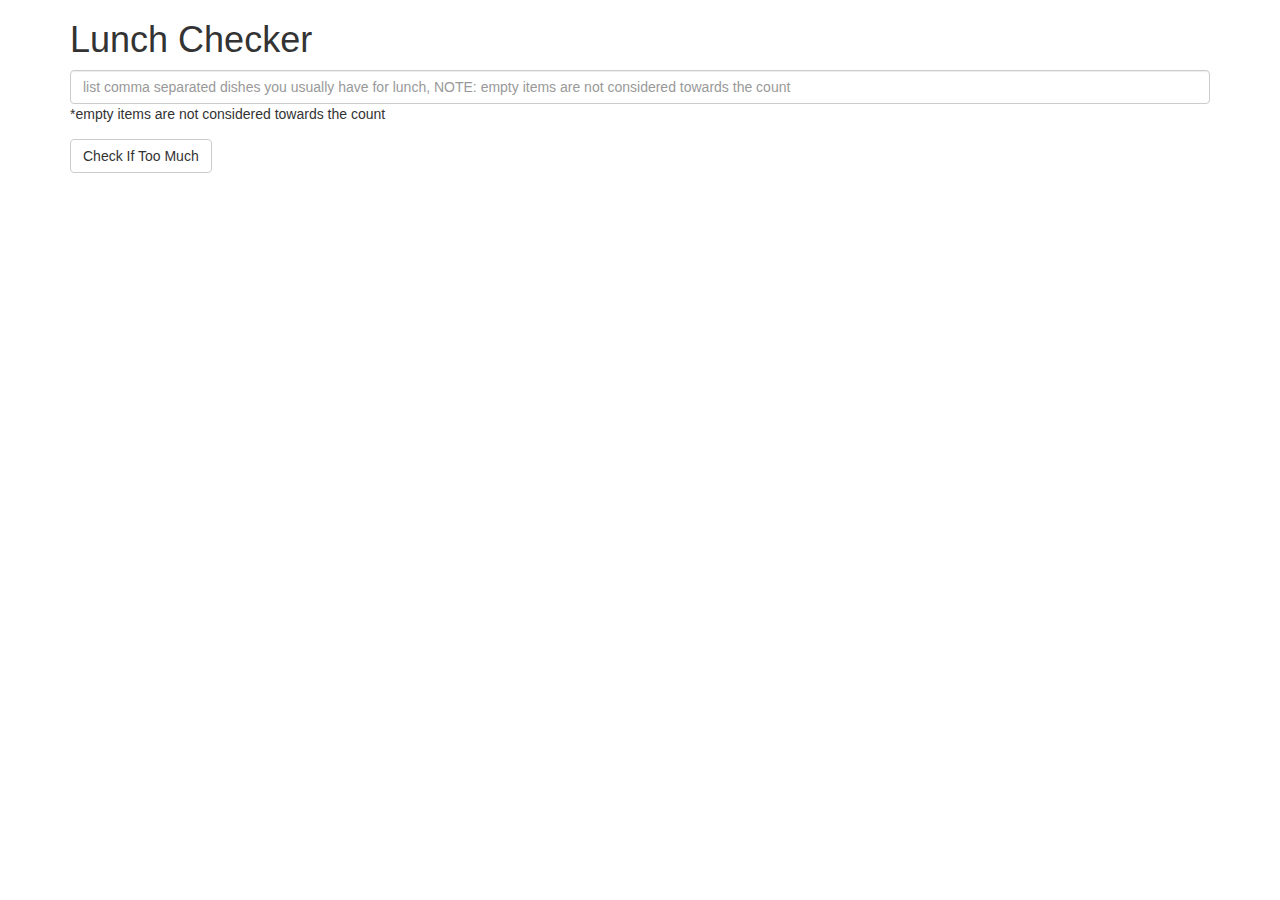
<file: module6-solution/index.html>
<!doctype html>
<html lang="en">
  <head>
    <title>Lunch Checker</title>
    <meta name="viewport" content="width=device-width, initial-scale=1">
    <link rel="stylesheet" href="styles/bootstrap.min.css">
    <link rel="stylesheet" href="styles/styles.css">
  </head>
<body ng-app="LunchCheck">
   <div class="container" ng-controller="LunchCheckController">
     <h1>Lunch Checker</h1>

         <div class="form-group">
             <input id="lunch-menu" type="text"
             placeholder="list comma separated dishes you usually have for lunch, NOTE: empty items are not considered towards the count"
             class="form-control" ng-model="lunchMenu">
             *empty items are not considered towards the count
         </div>
         <div class="form-group">
             <button class="btn btn-default" ng-click="checkLunchMenu()">Check If Too Much</button>
         </div>
         <div class="form-group message" ng-class="messageStyling">
           {{message}}
         </div>
   </div>
   <script src="angular.min.js"></script>
   <script src="app.js"></script>
</body>
</html>
</file>
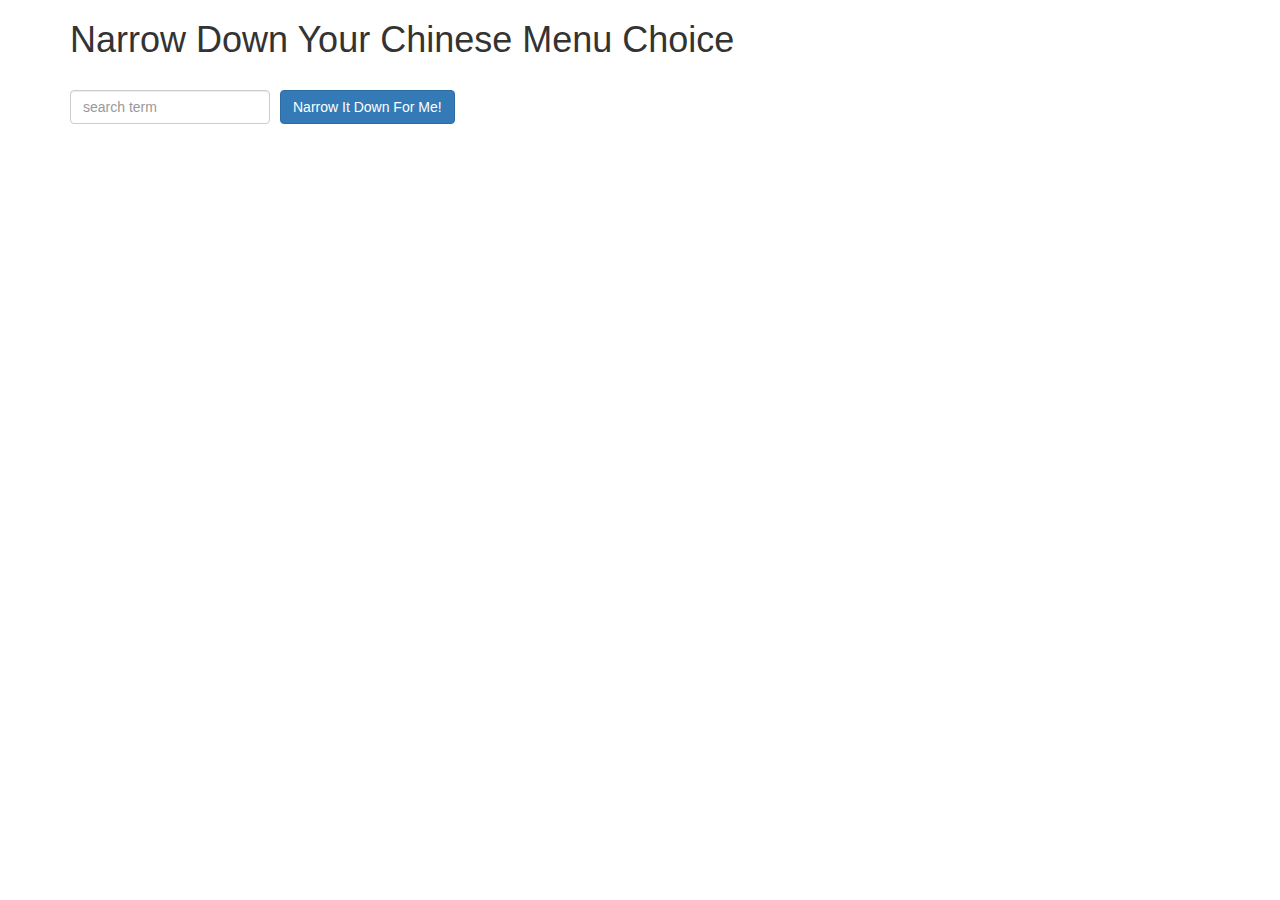
<file: module8-solution/index.html>
<!doctype html>
<html lang="en">

<head>
  <title>Narrow Down Your Menu Choice</title>
  <meta name="viewport" content="width=device-width, initial-scale=1">
  <link rel="stylesheet" href="styles/bootstrap.min.css">
  <link rel="stylesheet" href="styles/styles.css">
</head>

<body ng-app="NarrowItDownApp">
  <div class="container" ng-controller="NarrowItDownController as narrowItDown">
    <h1>Narrow Down Your Chinese Menu Choice</h1>

    <div class="form-group">
      <input type="text" placeholder="search term" class="form-control" ng-model="searchTerm">
    </div>
    <div class="form-group narrow-button">
      <button class="btn btn-primary" ng-click="narrowItDown.getMatchedMenuItems(searchTerm)">Narrow It Down For Me!</button>
    </div>
    
      <!-- found-items should be implemented as a component -->
      <found-items class="leftAligned" found="narrowItDown.found" on-remove="narrowItDown.removeItemAtIndex(index)"></found-items>
  </div>
  <script src="angular.min.js"></script>
  <script src="app.js"></script>
</body>

</html>
</file>
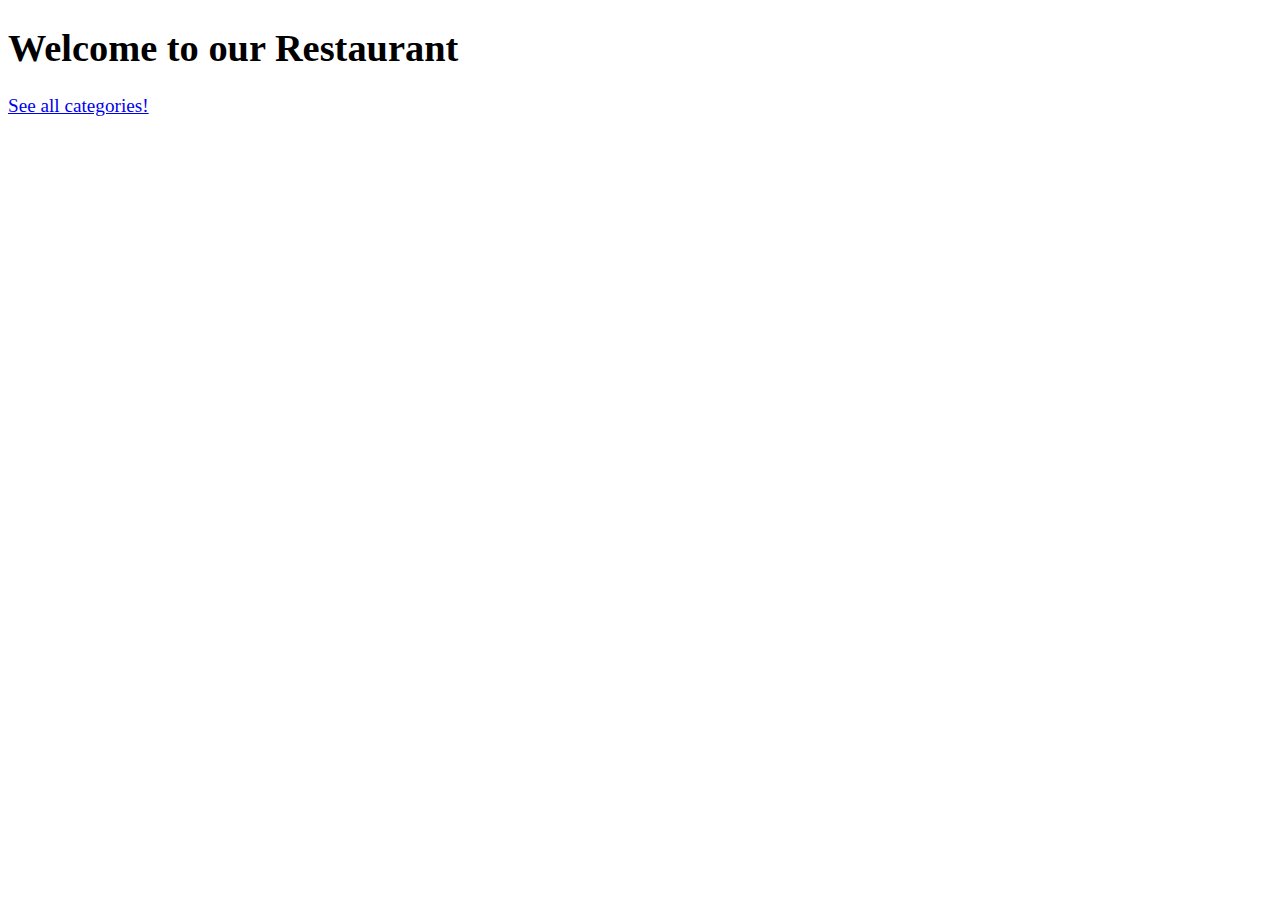
<file: module9-solution/index.html>
<!DOCTYPE html>
<html>

<head>
  <meta charset="utf-8">
  <link rel="stylesheet" href="css/styles.css">
  <title>Menu App</title>
</head>

<body ng-app='MenuApp'>
  <h1>Welcome to our Restaurant</h1>

  <ui-view></ui-view>

  <!-- Libraries -->
  <script src="lib/angular.min.js"></script>
  <script src="lib/angular-ui-router.min.js"></script>

  <!-- Modules -->
  <script src="src/menuapp/menuapp.module.js"></script>
  <script src="src/data/data.module.js"></script>

  <!-- Routes -->
  <script src="src/routes.js"></script>

  <!-- 'MenuApp' module artifacts -->
  <script src="src/menuapp/categories.component.js"></script>
  <script src="src/menuapp/categories.controller.js"></script>
  <script src="src/menuapp/items.component.js"></script>
  <script src="src/menuapp/items.controller.js"></script>

  <!-- 'data' module artifacts -->
  <script src="src/data/menudata.service.js"></script>

</body>

</html>
</file>
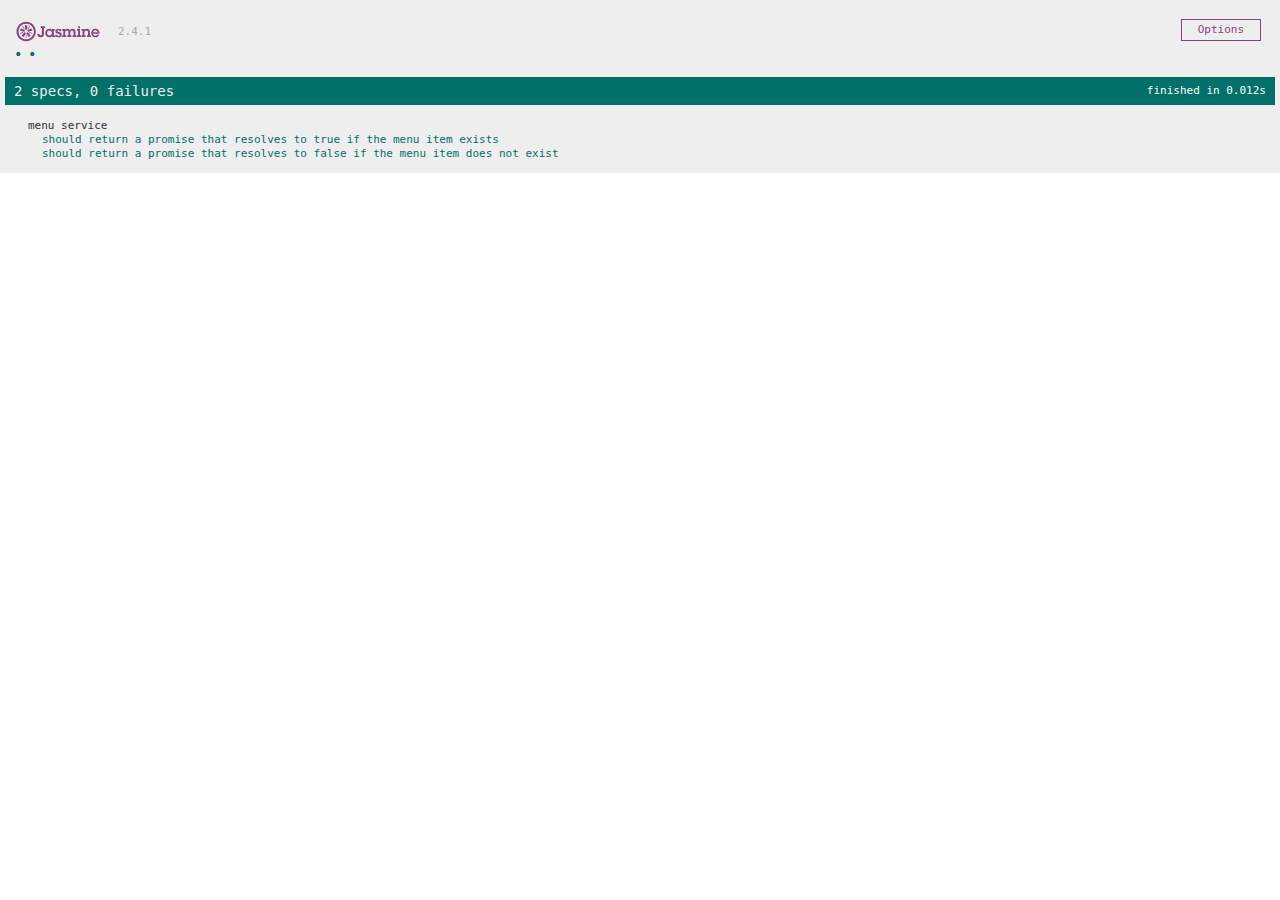
<file: module10-solution/SpecRunner.html>
<!DOCTYPE html>
<html>
<head>
  <meta charset="utf-8">
  <title>Jasmine Spec Runner v2.4.1</title>

  <link rel="shortcut icon" type="image/png" href="lib/jasmine-2.4.1/jasmine_favicon.png">
  <link rel="stylesheet" href="lib/jasmine-2.4.1/jasmine.css">

  <script src="lib/jasmine-2.4.1/jasmine.js"></script>
  <script src="lib/jasmine-2.4.1/jasmine-html.js"></script>
  <script src="lib/jasmine-2.4.1/boot.js"></script>

  <!-- include source files here... -->
  <script src="lib/angular.min.js"></script>
  <script src="lib/angular-mocks.js"></script>
  <script src="src/common/common.module.js"></script>
  <script src="src/common/loading/loading.component.js"></script>
  <script src="src/common/loading/loading.interceptor.js"></script>
  <script src="src/common/menu.service.js"></script>
  <script src="src/common/user.service.js"></script>

  <!-- include spec files here... -->
  <script src="spec/menu.service.spec.js"></script>

</head>

<body>
</body>
</html>
</file>
<file: module10-solution/css/restaurant.css>
body {
  font-size: 16px;
  color: #fff;
  background-color: #61122f;
  font-family: 'Oxygen', sans-serif;
}

.initial-loading {
  margin-top: 60px;
}

/** HEADER **/
#header-nav {
  background-color: #f6b319;
  border-radius: 0;
  border: 0;
}

#logo-img {
  background: url('../images/restaurant-logo_large.png') no-repeat;
  width: 150px;
  height: 150px;
  margin: 10px 15px 10px 0;
}

.navbar-brand {
  padding-top: 25px;
}
.navbar-brand h1 { /* Restaurant name */
  font-family: 'Lora', serif;
  color: #557c3e;
  font-size: 1.5em;
  text-transform: uppercase;
  font-weight: bold;
  text-shadow: 1px 1px 1px #222;
  margin-top: 0;
  margin-bottom: 0;
  line-height: .75;
}
.navbar-brand a:hover, .navbar-brand a:focus {
  text-decoration: none;
}
.navbar-brand p { /* Kosher cert */
  color: #000;
  text-transform: uppercase;
  font-size: .7em;
  margin-top: 15px;
}
.navbar-brand p span { /* Star-K */
  vertical-align: middle;
}

#nav-list {
  margin-top: 10px;
}
#nav-list a {
  color: #951C49;
  text-align: center;
}
#nav-list a:hover {
  background: #E7E7E7;
}
#nav-list a span {
  font-size: 1.8em;
}

#phone {
  margin-top: 5px;
}
#phone a { /* Phone number */
  text-align: right;
  padding-bottom: 0;
}
#phone div { /* We Deliver */
  color: #557c3e;
  text-align: right;
  padding-right: 15px;
}

.navbar-header button.navbar-toggle, .navbar-header .icon-bar {
  border: 1px solid #61122f;
}
.navbar-header button.navbar-toggle {
  clear: both;
  margin-top: -30px;
}
/* END HEADER */

/* FOOTER */
.panel-footer {
  margin-top: 30px;
  padding-top: 35px;
  padding-bottom: 30px;
  background-color: #222;
  border-top: 0;
}
.panel-footer div.row {
  margin-bottom: 35px;
}
#hours, #address {
  line-height: 2;
}
#hours > span, #address > span {
  font-size: 1.3em;
}
#address p {
  color: #557c3e;
  font-size: .8em;
  line-height: 1.8;
}
#testimonials {
  font-style: italic;
}
#testimonials p:nth-child(2) {
  margin-top: 25px;
}
a[ui-sref="admin.auth"] {
  color: #fff;
}
/* END FOOTER */

/********** Medium devices only **********/
@media (min-width: 992px) and (max-width: 1199px) {
  /* Header */
  #logo-img {
    background: url('../images/restaurant-logo_medium.png') no-repeat;
    width: 100px;
    height: 100px;
    margin: 5px 5px 5px 0;
  }
  /* End Header */
}


/********** Extra small devices only **********/
@media (max-width: 767px) {
  /* Header */
  .navbar-brand {
    padding-top: 10px;
    height: 80px;
  }
  .navbar-brand h1 { /* Restaurant name */
    padding-top: 10px;
    font-size: 5vw; /* 1vw = 1% of viewport width */
  }
  .navbar-brand p { /* Kosher cert */
    font-size: .6em;
    margin-top: 12px;
  }
  .navbar-brand p img { /* Star-K */
    height: 20px;
  }

  #collapsable-nav a { /* Collapsed nav menu text */
    font-size: 1.2em;
  }
  #collapsable-nav a span { /* Collapsed nav menu glyph */
    font-size: 1em;
    margin-right: 5px;
  }

  #call-btn > a {
    font-size: 1.5em;
    display: block;
    margin: 0 20px;
    padding: 10px;
    border: 2px solid #fff;
    background-color: #f6b319;
    color: #951c49;
  }
  #xs-deliver {
    margin-top: 5px;
    font-size: .7em;
    letter-spacing: .1em;
    text-transform: uppercase;
  }
  /* End Header */

  /* Footer */
  .panel-footer section {
    margin-bottom: 30px;
    text-align: center;
  }
  .panel-footer section:nth-child(3) {
    margin-bottom: 0; /* margin already exists on the whole row */
  }
  .panel-footer section hr {
    width: 50%;
  }
  /* End Footer */
}


/********** Super extra small devices Only :-) (e.g., iPhone 4) **********/
@media (max-width: 479px) {
  /* Header */
  .navbar-brand h1 { /* Restaurant name */
    padding-top: 5px;
    font-size: 6vw;
  }
  /* End Header */
}
</file>
<file: module10-solution/css/common.css>
.loading-indicator {
    display: block;
    width: 70px;
    position: fixed;
    left: 0;
    right: 0;
    margin: 0 auto;
    top: 40%;
    z-index: 100;
    background-color: #FFF;
}

.loading-indicator img {
    width: 70px;
    background-color: #FFF;
}

.ui-view-placeholder {
    margin-top: 60px;
}
</file>
<file: module2-solution/css/styles.css>
/********** Base styles **********/
* {
    box-sizing: border-box;
    font-family: Helvetica;
    color: #000000;
}

.title {
    margin-bottom: 15px;
    text-align: center;
    font-size: x-large;
}

.mobile-title {
    margin: 16px 20px;
    text-align: left;
    font-size: large;
    font-family: sans-serif;
}

.mobile-header {
    display: none;
}

.header-1, .header-2, .header-3 {
    font-size: large;
    text-align: center;
    padding: 2px 20px;
    margin: 0px;
    border: 1px solid #000000;
}

.header-1 {
    background-color: #FB7B7B;
}

.header-2, .header-2 > .mobile-header {
    background-color: #D60606;
    color: #FFFFFF;
}

.header-3 {
    background-color: #ECF009;
}

.col {
    float: left;
}

section {
    margin: 16px 20px;
    border: 1px solid #000000;
    background-color: #b3bec9;
}

.content {
    margin: 2px;
    padding: 4px 8px 4px 8px;
    clear: right;
    overflow: hidden;
    height: 150px;
}

.content:hover {
    overflow-y: scroll;
    cursor: row-resize
}
  
.row {
    width: 100%;
}
  
/********** Desktop only **********/
@media (min-width: 992px) {
    .col-lg-4 {
        width: 33.33%;
    }
    .header-1, .header-2, .header-3 {
        float: right;
    }
    .title {
        display: block;
    }
    .mobile-title {
        display: none;
    }
}

/********** Tablet only **********/
@media (min-width: 768px) and (max-width: 991px) {
    .col-md-12 {
        width: 100%;
    }
    .col-md-6 {
        width: 50%;
    }
    .header-1, .header-2, .header-3 {
        float: right;
    }
    .title {
        display: block;
    }
    .mobile-title {
        display: none;
    }
}

/********** Mobile only **********/
@media (max-width: 767px) {
    .title {
        display: none;
    }
    .mobile-title, .mobile-header {
        display: inline;
    }
}
</file>
<file: module3-solution/css/styles.css>
* {
    box-sizing: border-box;
    font-family: Helvetica;
    color: #000000;
}

section {
    margin: 16px 20px;
    border: 1px solid #000000;
    background-color: #b3bec9;
}

section > * {
    margin: 2px;
    padding: 4px 8px 4px 8px;
    clear: right;
}

.navbar-brand h1 {
    margin-top: 0;
    margin-bottom: 0;
    line-height: .75;
}

#header-menu {
    margin-top: 0px;
}

/********** Extra small devices only **********/
@media (max-width: 767px) {
    #collapsable-nav {
        background-color: #87aaf0;
    }
    #collapsable-nav hr {
        margin: 5px;
    }
    #collapsable-nav a{
        color: #000000;
    }
}
</file>
<file: module5-solution/css/styles.css>
body {
  font-size: 16px;
  color: #fff;
  background-color: #61122f;
  font-family: 'Oxygen', sans-serif;
}

/** HEADER **/
#header-nav {
  background-color: #f6b319;
  border-radius: 0;
  border: 0;
}

#logo-img {
  background: url('../images/restaurant-logo_large.png') no-repeat;
  width: 150px;
  height: 150px;
  margin: 10px 15px 10px 0;
}

.navbar-brand {
  padding-top: 25px;
}
.navbar-brand h1 { /* Restaurant name */
  font-family: 'Lora', serif;
  color: #557c3e;
  font-size: 1.5em;
  text-transform: uppercase;
  font-weight: bold;
  text-shadow: 1px 1px 1px #222;
  margin-top: 0;
  margin-bottom: 0;
  line-height: .75;
}
.navbar-brand a:hover, .navbar-brand a:focus {
  text-decoration: none;
}
.navbar-brand p { /* Kosher cert */
  color: #000;
  text-transform: uppercase;
  font-size: .7em;
  margin-top: 15px;
}
.navbar-brand p span { /* Star-K */
  vertical-align: middle;
}

#nav-list {
  margin-top: 10px;
}
#nav-list a {
  color: #951C49;
  text-align: center;
}
#nav-list a:hover {
  background: #E7E7E7;
}
#nav-list a span {
  font-size: 1.8em;
}

#phone {
  margin-top: 5px;
}
#phone a { /* Phone number */
  text-align: right;
  padding-bottom: 0;
}
#phone div { /* We Deliver */
  color: #557c3e;
  text-align: right;
  padding-right: 15px;
}

.navbar-header button.navbar-toggle, .navbar-header .icon-bar {
  border: 1px solid #61122f;
}
.navbar-header button.navbar-toggle {
  clear: both;
  margin-top: -30px;
}
/* END HEADER */

/* FOOTER */
.panel-footer {
  margin-top: 30px;
  padding-top: 35px;
  padding-bottom: 30px;
  background-color: #222;
  border-top: 0;
}
.panel-footer div.row {
  margin-bottom: 35px;
}
#hours, #address {
  line-height: 2;
}
#hours > span, #address > span {
  font-size: 1.3em;
}
#address p {
  color: #557c3e;
  font-size: .8em;
  line-height: 1.8;
}
#testimonials {
  font-style: italic;
}
#testimonials p:nth-child(2) {
  margin-top: 25px;
}
/* END FOOTER */



/* HOME PAGE */
.container .jumbotron {
  box-shadow: 0 0 50px #3F0C1F;
  border: 2px solid #3F0C1F;
}

#menu-tile, #specials-tile, #map-tile {
  height: 250px;
  width: 100%;
  margin-bottom: 15px;
  position: relative;
  border: 2px solid #3F0C1F;
  overflow: hidden;
}
#menu-tile:hover, #specials-tile:hover, #map-tile:hover {
  box-shadow: 0 1px 5px 1px #cccccc;
}
#menu-tile {
  background: url('../images/menu-tile.jpg') no-repeat;
  background-position: center;
}
#specials-tile {
  background: url('../images/specials-tile.jpg') no-repeat;
  background-position: center;
}
#menu-tile span, #specials-tile span, #map-tile span {
  position: absolute;
  bottom: 0;
  right: 0;
  width: 100%;
  text-align: center;
  font-size: 1.6em;
  text-transform: uppercase;
  background-color: #000;
  color: #fff;
  opacity: .8;
}
/* END HOME PAGE */

/* MENU CATEGORIES PAGE */
.category-tile { 
  position: relative;
  border: 2px solid #3F0C1F;
  overflow: hidden;
  width: 200px;
  height: 200px;
  margin: 0 auto 15px;
}
.category-tile span {
  position: absolute;
  bottom: 0;
  right: 0;
  width: 100%;
  text-align: center;
  font-size: 1.2em;
  text-transform: uppercase;
  background-color: #000;
  color: #fff;
  opacity: .8;
}
.category-tile:hover {
  box-shadow: 0 1px 5px 1px #cccccc;
}

#menu-categories-title + div {
  margin-bottom: 50px;
}
/* END MENU CATEGORIES PAGE */

/* SINGLE CATEGORY PAGE */
.menu-item-tile {
  margin-bottom: 25px;
}
.menu-item-tile hr {
  width: 80%;
}
.menu-item-tile .menu-item-price {
  font-size: 1.1em;
  text-align: right;
  margin-top: -15px;
  margin-right: -15px;
}
.menu-item-tile .menu-item-price span {
  font-size: .6em;
}
.menu-item-photo {
  position: relative;
  border: 2px solid #3F0C1F; 
  overflow: hidden;
  padding: 0;
  margin-right: -15px;
  margin-left: auto;
  margin-bottom: 20px;
  max-width: 250px;
}
.menu-item-photo div {
  position: absolute;
  bottom: 0;
  right: 0;
  width: 80px;
  background-color: #557c3e;
  text-align: center;
}
.menu-item-description {
  padding-right: 30px;
}
h3.menu-item-title {
  margin: 0 0 10px;
}
.menu-item-details {
  font-size: .9em;
  font-style: italic;
}
/* END SINGLE CATEGORY PAGE */


/********** Large devices only **********/
@media (min-width: 1200px) {
  .container .jumbotron {
    background: url('../images/jumbotron_1200.jpg') no-repeat;
    height: 675px;
  }
}

/********** Medium devices only **********/
@media (min-width: 992px) and (max-width: 1199px) {
  /* Header */
  #logo-img {
    background: url('../images/restaurant-logo_medium.png') no-repeat;
    width: 100px;
    height: 100px;
    margin: 5px 5px 5px 0;
  }
  /* End Header */

  /* Home Page */
  .container .jumbotron {
    background: url('../images/jumbotron_992.jpg') no-repeat;
    height: 558px;
  }
  /* End Home Page */
}

/********** Small devices only **********/
@media (min-width: 768px) and (max-width: 991px) {
  /* Home Page */
  .container .jumbotron {
    background: url('../images/jumbotron_768.jpg') no-repeat;
    height: 432px;
  }
  /* End Home Page */
}

/********** Extra small devices only **********/
@media (max-width: 767px) {
  /* Header */
  .navbar-brand {
    padding-top: 10px;
    height: 80px;
  }
  .navbar-brand h1 { /* Restaurant name */
    padding-top: 10px;
    font-size: 5vw; /* 1vw = 1% of viewport width */
  }
  .navbar-brand p { /* Kosher cert */
    font-size: .6em;
    margin-top: 12px;
  }
  .navbar-brand p img { /* Star-K */
    height: 20px;
  }

  #collapsable-nav a { /* Collapsed nav menu text */
    font-size: 1.2em;
  }
  #collapsable-nav a span { /* Collapsed nav menu glyph */
    font-size: 1em;
    margin-right: 5px;
  }

  #call-btn > a {
    font-size: 1.5em;
    display: block;
    margin: 0 20px;
    padding: 10px;
    border: 2px solid #fff;
    background-color: #f6b319;
    color: #951c49;
  }
  #xs-deliver {
    margin-top: 5px;
    font-size: .7em;
    letter-spacing: .1em;
    text-transform: uppercase;
  }
  /* End Header */

  /* Footer */
  .panel-footer section {
    margin-bottom: 30px;
    text-align: center;
  }
  .panel-footer section:nth-child(3) {
    margin-bottom: 0; /* margin already exists on the whole row */
  }
  .panel-footer section hr {
    width: 50%;
  }
  /* End Footer */

  /* Home Page */
  .container .jumbotron {
    margin-top: 30px;
    padding: 0;
  }
  #menu-tile, #specials-tile {
    width: 360px;
    margin: 0 auto 15px;
  }

  .menu-item-photo {
    margin-right: auto;
  }
  .menu-item-tile .menu-item-price {
    text-align: center;
  }
  .menu-item-description {
    text-align: center;;
  }
}


/********** Super extra small devices Only :-) (e.g., iPhone 4) **********/
@media (max-width: 479px) {
  /* Header */
  .navbar-brand h1 { /* Restaurant name */
    padding-top: 5px;
    font-size: 6vw;
  }
  /* End Header */
  
  /* Home page */
  #menu-tile, #specials-tile {
    width: 280px;
    margin: 0 auto 15px;
  }

  .col-xxs-12 {
    position: relative;
    min-height: 1px;
    padding-right: 15px;
    padding-left: 15px;
    float: left;
    width: 100%;
  }
}
</file>
<file: module6-solution/styles/styles.css>
.message { 
    font-size: 1.3em; 
    font-weight: bold; 
}

.success-message {
    border: 1px solid #3c763d;
    color: #3c763d;
}

.danger-message {
    border: 1px solid #a94442;
    color: #a94442;
}
</file>
<file: module8-solution/styles/styles.css>
h1 {
  margin-bottom: 30px;
}
input[type="text"] {
  width: 200px;
  float: left;
}
.narrow-button {
  float: left;
  margin-left: 10px;
}
.loader {
  display: none;
  margin-left: 5px;
  font-size: 10px;
  float: left;
  border-top: 1.1em solid rgba(147, 147, 147, 0.2);
  border-right: 1.1em solid rgba(147, 147, 147, 0.2);
  border-bottom: 1.1em solid rgba(147, 147, 147, 0.2);
  border-left: 1.1em solid #676767;
  -webkit-transform: translateZ(0);
  -ms-transform: translateZ(0);
  transform: translateZ(0);
  -webkit-animation: load8 1.1s infinite linear;
  animation: load8 1.1s infinite linear;
}
.loader,
.loader:after {
  border-radius: 50%;
  width: 3em;
  height: 3em;
}
@-webkit-keyframes load8 {
  0% {
    -webkit-transform: rotate(0deg);
    transform: rotate(0deg);
  }
  100% {
    -webkit-transform: rotate(360deg);
    transform: rotate(360deg);
  }
}
@keyframes load8 {
  0% {
    -webkit-transform: rotate(0deg);
    transform: rotate(0deg);
  }
  100% {
    -webkit-transform: rotate(360deg);
    transform: rotate(360deg);
  }
}

.leftAligned {
  width: 100%;
  float: left;
}
</file>
<file: module9-solution/css/styles.css>
body {
  font-size: 1.2em;
}
</file>
<file: module10-solution/lib/jasmine-2.4.1/jasmine.css>
body { overflow-y: scroll; }

.jasmine_html-reporter { background-color: #eee; padding: 5px; margin: -8px; font-size: 11px; font-family: Monaco, "Lucida Console", monospace; line-height: 14px; color: #333; }
.jasmine_html-reporter a { text-decoration: none; }
.jasmine_html-reporter a:hover { text-decoration: underline; }
.jasmine_html-reporter p, .jasmine_html-reporter h1, .jasmine_html-reporter h2, .jasmine_html-reporter h3, .jasmine_html-reporter h4, .jasmine_html-reporter h5, .jasmine_html-reporter h6 { margin: 0; line-height: 14px; }
.jasmine_html-reporter .jasmine-banner, .jasmine_html-reporter .jasmine-symbol-summary, .jasmine_html-reporter .jasmine-summary, .jasmine_html-reporter .jasmine-result-message, .jasmine_html-reporter .jasmine-spec .jasmine-description, .jasmine_html-reporter .jasmine-spec-detail .jasmine-description, .jasmine_html-reporter .jasmine-alert .jasmine-bar, .jasmine_html-reporter .jasmine-stack-trace { padding-left: 9px; padding-right: 9px; }
.jasmine_html-reporter .jasmine-banner { position: relative; }
.jasmine_html-reporter .jasmine-banner .jasmine-title { background: url('[data-uri]') no-repeat; background: url('[data-uri]') no-repeat, none; -moz-background-size: 100%; -o-background-size: 100%; -webkit-background-size: 100%; background-size: 100%; display: block; float: left; width: 90px; height: 25px; }
.jasmine_html-reporter .jasmine-banner .jasmine-version { margin-left: 14px; position: relative; top: 6px; }
.jasmine_html-reporter #jasmine_content { position: fixed; right: 100%; }
.jasmine_html-reporter .jasmine-version { color: #aaa; }
.jasmine_html-reporter .jasmine-banner { margin-top: 14px; }
.jasmine_html-reporter .jasmine-duration { color: #fff; float: right; line-height: 28px; padding-right: 9px; }
.jasmine_html-reporter .jasmine-symbol-summary { overflow: hidden; *zoom: 1; margin: 14px 0; }
.jasmine_html-reporter .jasmine-symbol-summary li { display: inline-block; height: 10px; width: 14px; font-size: 16px; }
.jasmine_html-reporter .jasmine-symbol-summary li.jasmine-passed { font-size: 14px; }
.jasmine_html-reporter .jasmine-symbol-summary li.jasmine-passed:before { color: #007069; content: "\02022"; }
.jasmine_html-reporter .jasmine-symbol-summary li.jasmine-failed { line-height: 9px; }
.jasmine_html-reporter .jasmine-symbol-summary li.jasmine-failed:before { color: #ca3a11; content: "\d7"; font-weight: bold; margin-left: -1px; }
.jasmine_html-reporter .jasmine-symbol-summary li.jasmine-disabled { font-size: 14px; }
.jasmine_html-reporter .jasmine-symbol-summary li.jasmine-disabled:before { color: #bababa; content: "\02022"; }
.jasmine_html-reporter .jasmine-symbol-summary li.jasmine-pending { line-height: 17px; }
.jasmine_html-reporter .jasmine-symbol-summary li.jasmine-pending:before { color: #ba9d37; content: "*"; }
.jasmine_html-reporter .jasmine-symbol-summary li.jasmine-empty { font-size: 14px; }
.jasmine_html-reporter .jasmine-symbol-summary li.jasmine-empty:before { color: #ba9d37; content: "\02022"; }
.jasmine_html-reporter .jasmine-run-options { float: right; margin-right: 5px; border: 1px solid #8a4182; color: #8a4182; position: relative; line-height: 20px; }
.jasmine_html-reporter .jasmine-run-options .jasmine-trigger { cursor: pointer; padding: 8px 16px; }
.jasmine_html-reporter .jasmine-run-options .jasmine-payload { position: absolute; display: none; right: -1px; border: 1px solid #8a4182; background-color: #eee; white-space: nowrap; padding: 4px 8px; }
.jasmine_html-reporter .jasmine-run-options .jasmine-payload.jasmine-open { display: block; }
.jasmine_html-reporter .jasmine-bar { line-height: 28px; font-size: 14px; display: block; color: #eee; }
.jasmine_html-reporter .jasmine-bar.jasmine-failed { background-color: #ca3a11; }
.jasmine_html-reporter .jasmine-bar.jasmine-passed { background-color: #007069; }
.jasmine_html-reporter .jasmine-bar.jasmine-skipped { background-color: #bababa; }
.jasmine_html-reporter .jasmine-bar.jasmine-errored { background-color: #ca3a11; }
.jasmine_html-reporter .jasmine-bar.jasmine-menu { background-color: #fff; color: #aaa; }
.jasmine_html-reporter .jasmine-bar.jasmine-menu a { color: #333; }
.jasmine_html-reporter .jasmine-bar a { color: white; }
.jasmine_html-reporter.jasmine-spec-list .jasmine-bar.jasmine-menu.jasmine-failure-list, .jasmine_html-reporter.jasmine-spec-list .jasmine-results .jasmine-failures { display: none; }
.jasmine_html-reporter.jasmine-failure-list .jasmine-bar.jasmine-menu.jasmine-spec-list, .jasmine_html-reporter.jasmine-failure-list .jasmine-summary { display: none; }
.jasmine_html-reporter .jasmine-results { margin-top: 14px; }
.jasmine_html-reporter .jasmine-summary { margin-top: 14px; }
.jasmine_html-reporter .jasmine-summary ul { list-style-type: none; margin-left: 14px; padding-top: 0; padding-left: 0; }
.jasmine_html-reporter .jasmine-summary ul.jasmine-suite { margin-top: 7px; margin-bottom: 7px; }
.jasmine_html-reporter .jasmine-summary li.jasmine-passed a { color: #007069; }
.jasmine_html-reporter .jasmine-summary li.jasmine-failed a { color: #ca3a11; }
.jasmine_html-reporter .jasmine-summary li.jasmine-empty a { color: #ba9d37; }
.jasmine_html-reporter .jasmine-summary li.jasmine-pending a { color: #ba9d37; }
.jasmine_html-reporter .jasmine-summary li.jasmine-disabled a { color: #bababa; }
.jasmine_html-reporter .jasmine-description + .jasmine-suite { margin-top: 0; }
.jasmine_html-reporter .jasmine-suite { margin-top: 14px; }
.jasmine_html-reporter .jasmine-suite a { color: #333; }
.jasmine_html-reporter .jasmine-failures .jasmine-spec-detail { margin-bottom: 28px; }
.jasmine_html-reporter .jasmine-failures .jasmine-spec-detail .jasmine-description { background-color: #ca3a11; }
.jasmine_html-reporter .jasmine-failures .jasmine-spec-detail .jasmine-description a { color: white; }
.jasmine_html-reporter .jasmine-result-message { padding-top: 14px; color: #333; white-space: pre; }
.jasmine_html-reporter .jasmine-result-message span.jasmine-result { display: block; }
.jasmine_html-reporter .jasmine-stack-trace { margin: 5px 0 0 0; max-height: 224px; overflow: auto; line-height: 18px; color: #666; border: 1px solid #ddd; background: white; white-space: pre; }
</file>
